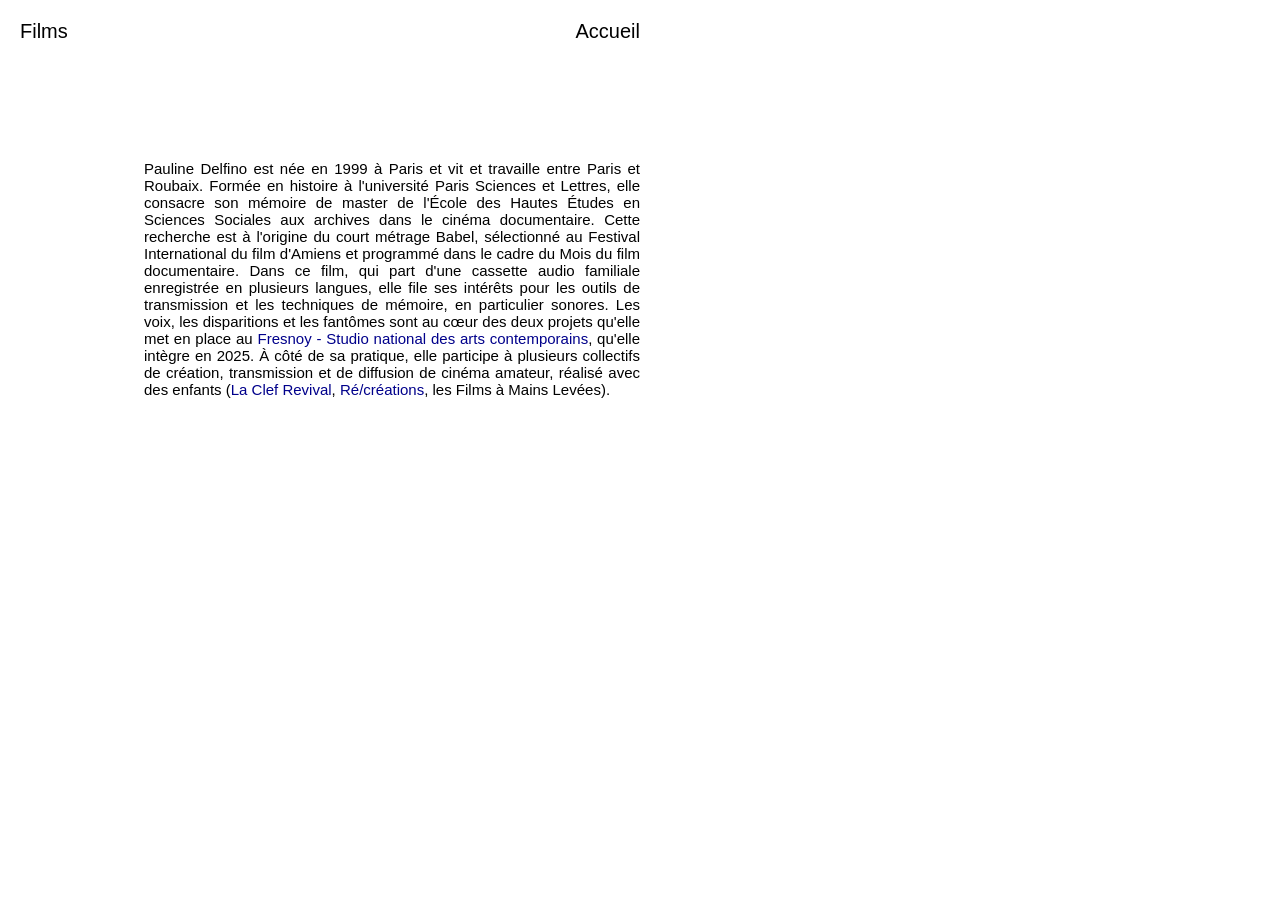
<file: page_a_propos/a_propos.html>
<!DOCTYPE html>
<html lang="en">
<head>
    <meta charset="UTF-8">
    <meta name="viewport" content="width=device-width, initial-scale=1.0">
    <title>&Agrave; Propos</title>

    <link rel="stylesheet" href="a_propos.css">
    <link rel="stylesheet" href="../nav.css">
</head>
<body>
    <div class="nav">
        <ul>
            <li><a href="../PAGE_FILMS/films.html">Films</a></li>
            <li><a href="../index.html">Accueil</a></li>
        </ul>
    </div>

    <div class="layout">
        <div class="bio">
            Pauline Delfino est née en 1999 à Paris et vit et travaille entre
            Paris et Roubaix. Formée en histoire à l'université Paris
            Sciences et Lettres, elle consacre son mémoire de master de
            l'&Eacute;cole des Hautes &Eacute;tudes en Sciences Sociales aux
            archives dans le cinéma documentaire. Cette recherche est à
            l'origine du court métrage Babel, sélectionné au
            Festival International du film d'Amiens et programmé dans le
            cadre du Mois du film documentaire. Dans ce film, qui part d'une
            cassette audio familiale enregistrée en plusieurs langues, elle
            file ses intérêts pour les outils de transmission et les techniques
            de mémoire, en particulier sonores. Les voix, les disparitions et
            les fantômes sont au c&oelig;ur des deux projets qu'elle met en
            place au
            <a href="https://www.lefresnoy.net">Fresnoy - Studio national des arts contemporains</a>,
            qu'elle intègre en 2025. &Agrave; côté de sa pratique, elle participe à
            plusieurs collectifs de création, transmission et de diffusion
            de cinéma amateur, réalisé avec des enfants
            (<a href="https://www.laclefrevival.org">La Clef Revival</a>,
            <a href="https://recreations.hotglue.me">Ré/créations</a>, les Films à Mains Levées).
        </div>
    </div>
    
</body>
</html>
</file>
<file: page_a_propos/a_propos.css>
body {
    padding: 20px;
    font-family: Helvetica, Arial, sans-serif;
}

*{
    margin:0;
    padding:0;
    box-sizing:border-box;
}

.layout {
    height:100%;
    width:100%;
}

.bio {
    text-align:justify;
    font-size:15px;
}

@media (min-width: 800px) {
    .bio {
        position:relative;
        top:10vh;
        left:10%;
        width:40%;
    }

}

.bio a {
    text-decoration: none;
    font-weight: 501;
    color: darkblue;
}
</file>
<file: nav.css>
*{
    margin:0;
    padding:0;
    box-sizing:border-box;
}

.nav {
    position: fixed;
    left:0;
    top:0;
    padding:20px;
    width:100vw;
    height:60px;
    background-color:white;
    z-index: 10;
}

body{
    padding-top:70px;
}

.nav ul{
    width:50%;
    min-width:250px;
    list-style: none;
    display:flex;
    gap:20px;
    justify-content: space-between;
}

.nav ul li a{
    text-decoration: none;
    color:black;
    font-family: Helvetica, Arial, sans-serif;
    font-size:20px;
}
</file>
